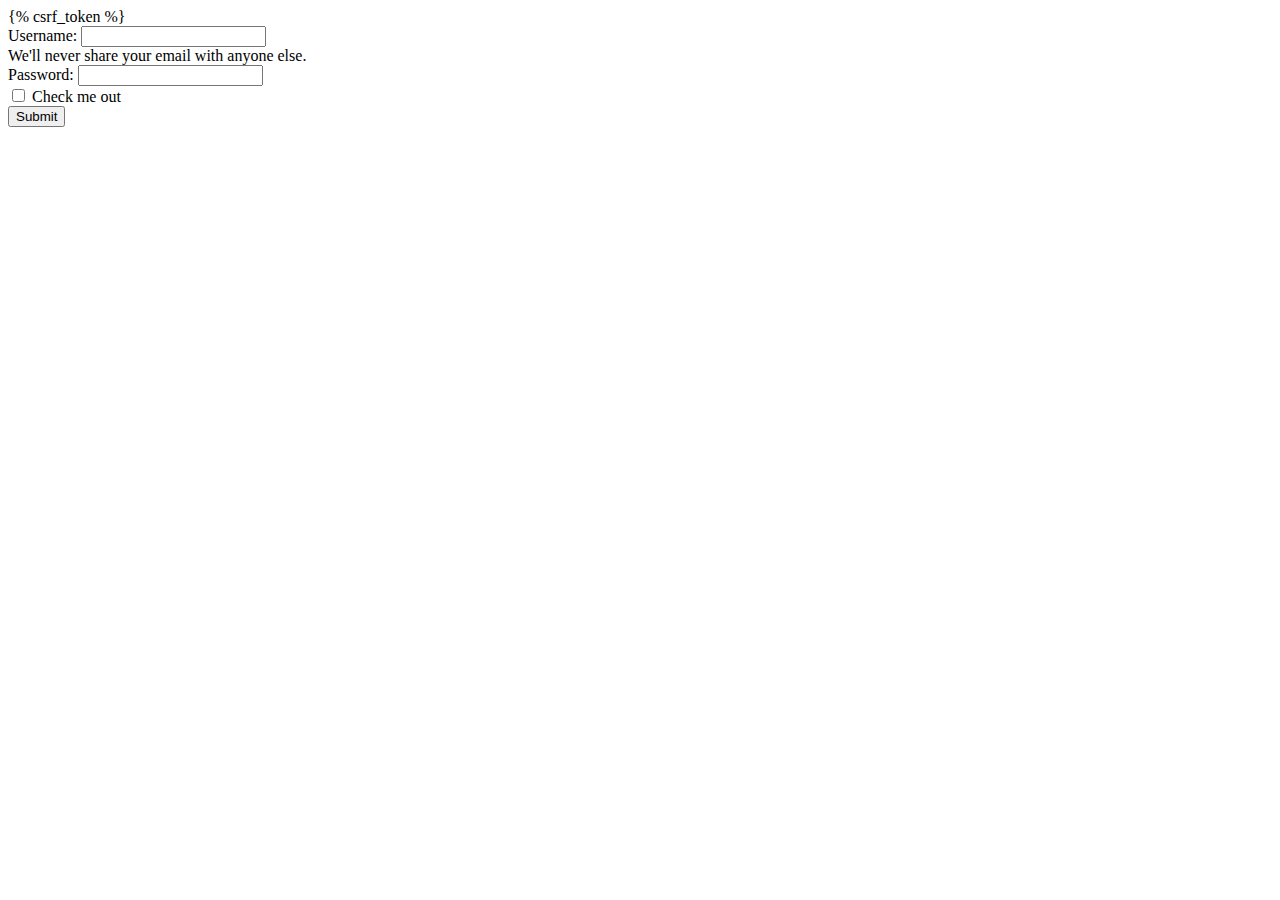
<file: templates/blog/login.html>
<!DOCTYPE html>
<html lang="en">
<head>
    <meta charset="UTF-8">
    <title>Login</title>
    <!-- CSS only -->
    <link href="https://cdn.jsdelivr.net/npm/bootstrap@5.1.3/dist/css/bootstrap.min.css" rel="stylesheet" integrity="sha384-1BmE4kWBq78iYhFldvKuhfTAU6auU8tT94WrHftjDbrCEXSU1oBoqyl2QvZ6jIW3" crossorigin="anonymous">
    <!-- JavaScript Bundle with Popper -->
    <script src="https://cdn.jsdelivr.net/npm/bootstrap@5.1.3/dist/js/bootstrap.bundle.min.js" integrity="sha384-ka7Sk0Gln4gmtz2MlQnikT1wXgYsOg+OMhuP+IlRH9sENBO0LRn5q+8nbTov4+1p" crossorigin="anonymous"></script>
</head>
<body>
<div class="container">
    <form method="post">
    {% csrf_token %}
  <div class="mb-3">
    <label for="id_username" class="form-label">Username:</label>
    <input type="text" class="form-control" name="username" maxlength="255" required id="id_username" aria-describedby="emailHelp">
    <div id="emailHelp" class="form-text">We'll never share your email with anyone else.</div>
  </div>
  <div class="mb-3">
    <label for="id_password" class="form-label">Password:</label>
    <input type="password" name="password" required id="id_password" class="form-control">
  </div>
  <div class="mb-3 form-check">
    <input type="checkbox" class="form-check-input" id="exampleCheck1">
    <label class="form-check-label" for="exampleCheck1">Check me out</label>
  </div>
  <button type="submit" class="btn btn-primary">Submit</button>
</form>
</div>
</body>
</html>
</file>
